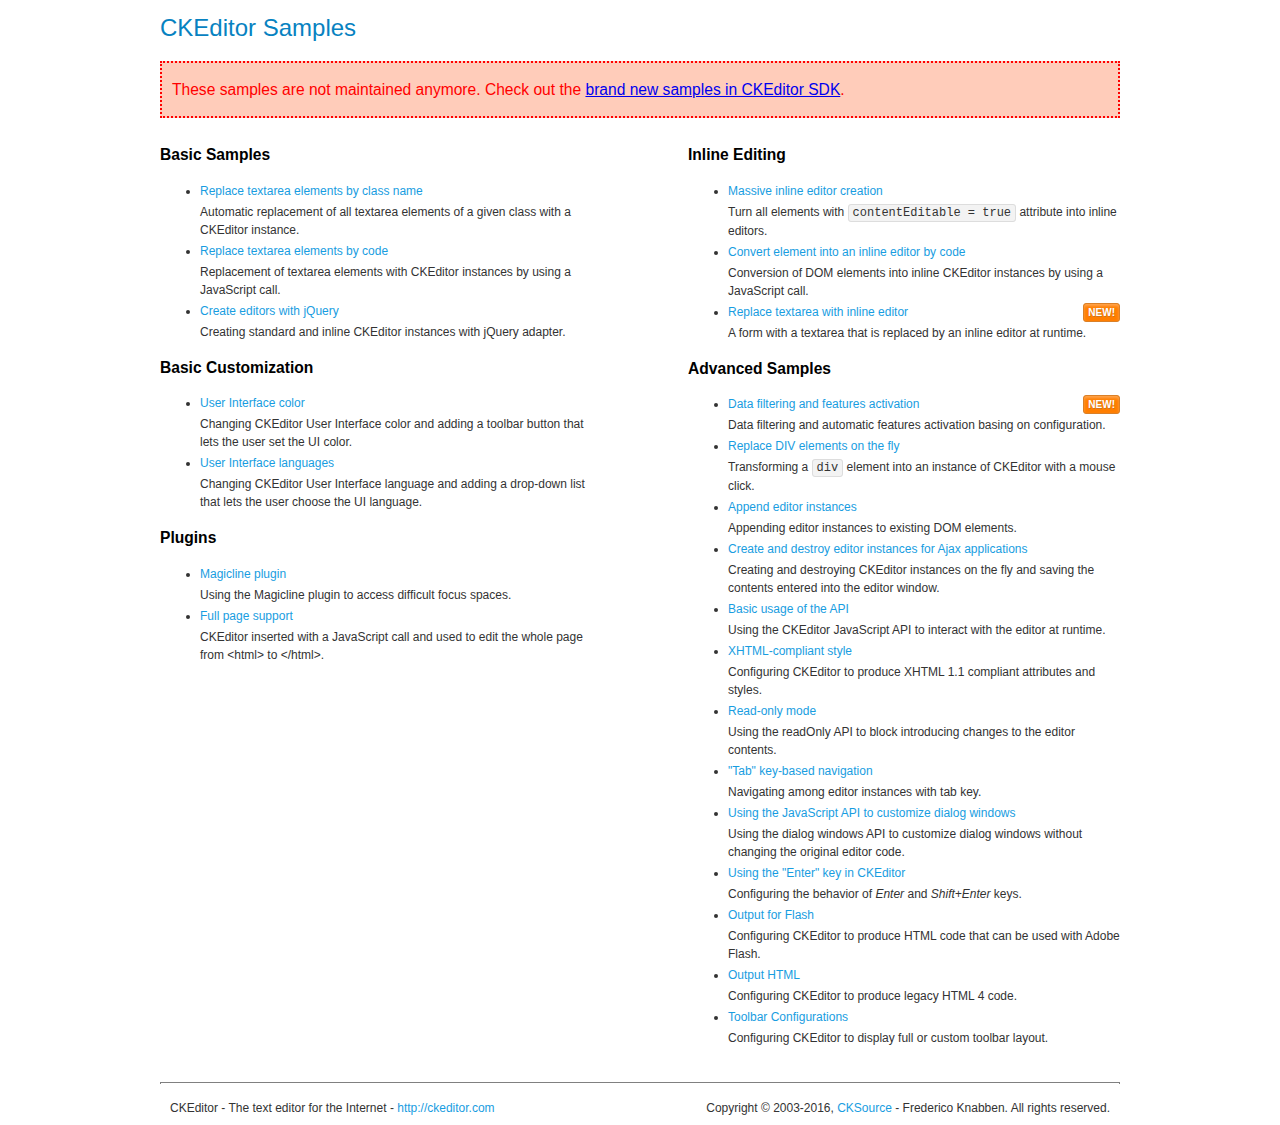
<file: uLearnApp/static/plugins/ckeditor/samples/old/index.html>
<!DOCTYPE html>
<!--
Copyright (c) 2003-2016, CKSource - Frederico Knabben. All rights reserved.
For licensing, see LICENSE.md or http://ckeditor.com/license
-->
<html>
<head>
	<meta charset="utf-8">
	<title>CKEditor Samples</title>
	<link rel="stylesheet" href="sample.css">
</head>
<body>
	<h1 class="samples">
		CKEditor Samples
	</h1>
	<div class="warning deprecated">
		These samples are not maintained anymore. Check out the <a href="http://sdk.ckeditor.com/">brand new samples in CKEditor SDK</a>.
	</div>
	<div class="twoColumns">
		<div class="twoColumnsLeft">
			<h2 class="samples">
				Basic Samples
			</h2>
			<dl class="samples">
				<dt><a class="samples" href="replacebyclass.html">Replace textarea elements by class name</a></dt>
				<dd>Automatic replacement of all textarea elements of a given class with a CKEditor instance.</dd>

				<dt><a class="samples" href="replacebycode.html">Replace textarea elements by code</a></dt>
				<dd>Replacement of textarea elements with CKEditor instances by using a JavaScript call.</dd>

				<dt><a class="samples" href="jquery.html">Create editors with jQuery</a></dt>
				<dd>Creating standard and inline CKEditor instances with jQuery adapter.</dd>
			</dl>

			<h2 class="samples">
				Basic Customization
			</h2>
			<dl class="samples">
				<dt><a class="samples" href="uicolor.html">User Interface color</a></dt>
				<dd>Changing CKEditor User Interface color and adding a toolbar button that lets the user set the UI color.</dd>

				<dt><a class="samples" href="uilanguages.html">User Interface languages</a></dt>
				<dd>Changing CKEditor User Interface language and adding a drop-down list that lets the user choose the UI language.</dd>
			</dl>


			<h2 class="samples">Plugins</h2>
<dl class="samples">
<dt><a class="samples" href="magicline/magicline.html">Magicline plugin</a></dt>
<dd>Using the Magicline plugin to access difficult focus spaces.</dd>

<dt><a class="samples" href="wysiwygarea/fullpage.html">Full page support</a></dt>
<dd>CKEditor inserted with a JavaScript call and used to edit the whole page from &lt;html&gt; to &lt;/html&gt;.</dd>
</dl>
		</div>
		<div class="twoColumnsRight">
			<h2 class="samples">
				Inline Editing
			</h2>
			<dl class="samples">
				<dt><a class="samples" href="inlineall.html">Massive inline editor creation</a></dt>
				<dd>Turn all elements with <code>contentEditable = true</code> attribute into inline editors.</dd>

				<dt><a class="samples" href="inlinebycode.html">Convert element into an inline editor by code</a></dt>
				<dd>Conversion of DOM elements into inline CKEditor instances by using a JavaScript call.</dd>

				<dt><a class="samples" href="inlinetextarea.html">Replace textarea with inline editor</a> <span class="new">New!</span></dt>
				<dd>A form with a textarea that is replaced by an inline editor at runtime.</dd>

				
			</dl>

			<h2 class="samples">
				Advanced Samples
			</h2>
			<dl class="samples">
				<dt><a class="samples" href="datafiltering.html">Data filtering and features activation</a> <span class="new">New!</span></dt>
				<dd>Data filtering and automatic features activation basing on configuration.</dd>

				<dt><a class="samples" href="divreplace.html">Replace DIV elements on the fly</a></dt>
				<dd>Transforming a <code>div</code> element into an instance of CKEditor with a mouse click.</dd>

				<dt><a class="samples" href="appendto.html">Append editor instances</a></dt>
				<dd>Appending editor instances to existing DOM elements.</dd>

				<dt><a class="samples" href="ajax.html">Create and destroy editor instances for Ajax applications</a></dt>
				<dd>Creating and destroying CKEditor instances on the fly and saving the contents entered into the editor window.</dd>

				<dt><a class="samples" href="api.html">Basic usage of the API</a></dt>
				<dd>Using the CKEditor JavaScript API to interact with the editor at runtime.</dd>

				<dt><a class="samples" href="xhtmlstyle.html">XHTML-compliant style</a></dt>
				<dd>Configuring CKEditor to produce XHTML 1.1 compliant attributes and styles.</dd>

				<dt><a class="samples" href="readonly.html">Read-only mode</a></dt>
				<dd>Using the readOnly API to block introducing changes to the editor contents.</dd>

				<dt><a class="samples" href="tabindex.html">"Tab" key-based navigation</a></dt>
				<dd>Navigating among editor instances with tab key.</dd>


				
<dt><a class="samples" href="dialog/dialog.html">Using the JavaScript API to customize dialog windows</a></dt>
<dd>Using the dialog windows API to customize dialog windows without changing the original editor code.</dd>

<dt><a class="samples" href="enterkey/enterkey.html">Using the &quot;Enter&quot; key in CKEditor</a></dt>
<dd>Configuring the behavior of <em>Enter</em> and <em>Shift+Enter</em> keys.</dd>

<dt><a class="samples" href="htmlwriter/outputforflash.html">Output for Flash</a></dt>
<dd>Configuring CKEditor to produce HTML code that can be used with Adobe Flash.</dd>

<dt><a class="samples" href="htmlwriter/outputhtml.html">Output HTML</a></dt>
<dd>Configuring CKEditor to produce legacy HTML 4 code.</dd>

<dt><a class="samples" href="toolbar/toolbar.html">Toolbar Configurations</a></dt>
<dd>Configuring CKEditor to display full or custom toolbar layout.</dd>

			</dl>
		</div>
	</div>
	<div id="footer">
		<hr>
		<p>
			CKEditor - The text editor for the Internet - <a class="samples" href="http://ckeditor.com/">http://ckeditor.com</a>
		</p>
		<p id="copy">
			Copyright &copy; 2003-2016, <a class="samples" href="http://cksource.com/">CKSource</a> - Frederico Knabben. All rights reserved.
		</p>
	</div>
</body>
</html>
</file>
<file: uLearnApp/static/plugins/ckeditor/samples/old/sample.css>
/*
Copyright (c) 2003-2016, CKSource - Frederico Knabben. All rights reserved.
For licensing, see LICENSE.md or http://ckeditor.com/license
*/

html, body, h1, h2, h3, h4, h5, h6, div, span, blockquote, p, address, form, fieldset, img, ul, ol, dl, dt, dd, li, hr, table, td, th, strong, em, sup, sub, dfn, ins, del, q, cite, var, samp, code, kbd, tt, pre
{
	line-height: 1.5;
}

body
{
	padding: 10px 30px;
}

input, textarea, select, option, optgroup, button, td, th
{
	font-size: 100%;
}

pre
{
	-moz-tab-size: 4;
	tab-size: 4;
}

pre, code, kbd, samp, tt
{
	font-family: monospace,monospace;
	font-size: 1em;
}

body {
	width: 960px;
	margin: 0 auto;
}

code
{
	background: #f3f3f3;
	border: 1px solid #ddd;
	padding: 1px 4px;
	border-radius: 3px;
}

abbr
{
	border-bottom: 1px dotted #555;
	cursor: pointer;
}

.new, .beta
{
	text-transform: uppercase;
	font-size: 10px;
	font-weight: bold;
	padding: 1px 4px;
	margin: 0 0 0 5px;
	color: #fff;
	float: right;
	border-radius: 3px;
}

.new
{
	background: #FF7E00;
	border: 1px solid #DA8028;
	text-shadow: 0 1px 0 #C97626;

	box-shadow: 0 2px 3px 0 #FFA54E inset;
}

.beta
{
	background: #18C0DF;
	border: 1px solid #19AAD8;
	text-shadow: 0 1px 0 #048CAD;
	font-style: italic;

	box-shadow: 0 2px 3px 0 #50D4FD inset;
}

h1.samples
{
	color: #0782C1;
	font-size: 200%;
	font-weight: normal;
	margin: 0;
	padding: 0;
}

h1.samples a
{
	color: #0782C1;
	text-decoration: none;
	border-bottom: 1px dotted #0782C1;
}

.samples a:hover
{
	border-bottom: 1px dotted #0782C1;
}

h2.samples
{
	color: #000000;
	font-size: 130%;
	margin: 15px 0 0 0;
	padding: 0;
}

p, blockquote, address, form, pre, dl, h1.samples, h2.samples
{
	margin-bottom: 15px;
}

ul.samples
{
	margin-bottom: 15px;
}

.clear
{
	clear: both;
}

fieldset
{
	margin: 0;
	padding: 10px;
}

body, input, textarea
{
	color: #333333;
	font-family: Arial, Helvetica, sans-serif;
}

body
{
	font-size: 75%;
}

a.samples
{
	color: #189DE1;
	text-decoration: none;
}

form
{
	margin: 0;
	padding: 0;
}

pre.samples
{
	background-color: #F7F7F7;
	border: 1px solid #D7D7D7;
	overflow: auto;
	padding: 0.25em;
	white-space: pre-wrap; /* CSS 2.1 */
	word-wrap: break-word; /* IE7 */
}

#footer
{
	clear: both;
	padding-top: 10px;
}

#footer hr
{
	margin: 10px 0 15px 0;
	height: 1px;
	border: solid 1px gray;
	border-bottom: none;
}

#footer p
{
	margin: 0 10px 10px 10px;
	float: left;
}

#footer #copy
{
	float: right;
}

#outputSample
{
	width: 100%;
	table-layout: fixed;
}

#outputSample thead th
{
	color: #dddddd;
	background-color: #999999;
	padding: 4px;
	white-space: nowrap;
}

#outputSample tbody th
{
	vertical-align: top;
	text-align: left;
}

#outputSample pre
{
	margin: 0;
	padding: 0;
}

.description
{
	border: 1px dotted #B7B7B7;
	margin-bottom: 10px;
	padding: 10px 10px 0;
	overflow: hidden;
}

label
{
	display: block;
	margin-bottom: 6px;
}

/**
 *	CKEditor editables are automatically set with the "cke_editable" class
 *	plus cke_editable_(inline|themed) depending on the editor type.
 */

/* Style a bit the inline editables. */
.cke_editable.cke_editable_inline
{
	cursor: pointer;
}

/* Once an editable element gets focused, the "cke_focus" class is
   added to it, so we can style it differently. */
.cke_editable.cke_editable_inline.cke_focus
{
	box-shadow: inset 0px 0px 20px 3px #ddd, inset 0 0 1px #000;
	outline: none;
	background: #eee;
	cursor: text;
}

/* Avoid pre-formatted overflows inline editable. */
.cke_editable_inline pre
{
	white-space: pre-wrap;
	word-wrap: break-word;
}

/**
 *	Samples index styles.
 */

.twoColumns,
.twoColumnsLeft,
.twoColumnsRight
{
	overflow: hidden;
}

.twoColumnsLeft,
.twoColumnsRight
{
	width: 45%;
}

.twoColumnsLeft
{
	float: left;
}

.twoColumnsRight
{
	float: right;
}

dl.samples
{
	padding: 0 0 0 40px;
}
dl.samples > dt
{
	display: list-item;
	list-style-type: disc;
	list-style-position: outside;
	margin: 0 0 3px;
}
dl.samples > dd
{
	margin: 0 0 3px;
}
.warning
{
	color: #ff0000;
	background-color: #FFCCBA;
	border: 2px dotted #ff0000;
	padding: 15px 10px;
	margin: 10px 0;
}

.warning.deprecated {
	font-size: 1.3em;
}

/* Used on inline samples */

blockquote
{
	font-style: italic;
	font-family: Georgia, Times, "Times New Roman", serif;
	padding: 2px 0;
	border-style: solid;
	border-color: #ccc;
	border-width: 0;
}

.cke_contents_ltr blockquote
{
	padding-left: 20px;
	padding-right: 8px;
	border-left-width: 5px;
}

.cke_contents_rtl blockquote
{
	padding-left: 8px;
	padding-right: 20px;
	border-right-width: 5px;
}

img.right {
	border: 1px solid #ccc;
	float: right;
	margin-left: 15px;
	padding: 5px;
}

img.left {
	border: 1px solid #ccc;
	float: left;
	margin-right: 15px;
	padding: 5px;
}

.marker
{
	background-color: Yellow;
}
</file>
